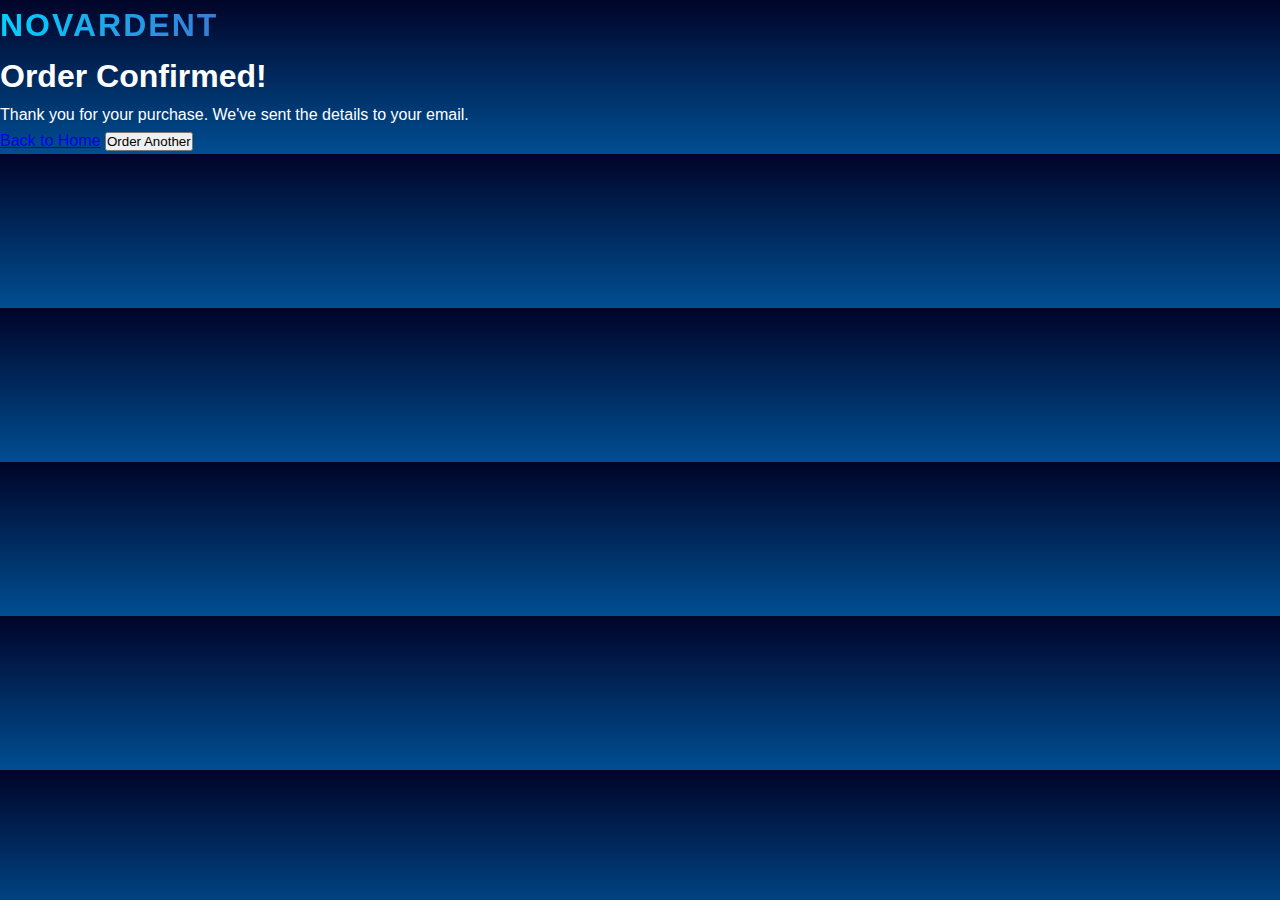
<file: order-success.html>
<!DOCTYPE html>
<html>
<head>
    <title>Order Confirmed! | Novardent</title>
    <link rel="stylesheet" href="style.css">
</head>
<body>
    <header>
        <nav class="navbar">
            <a href="#" class="logo">Novar<span>dent</span></a>
        </nav>
    </header>

    <main class="confirmation-page">
        <div class="confirmation-box">
            <i class="fas fa-check-circle"></i>
            <h1>Order Confirmed!</h1>
            <p>Thank you for your purchase. We've sent the details to your email.</p>
            <div class="confirmation-actions">
                <a href="/" class="btn">Back to Home</a>
                <button id="orderAgain" class="btn">Order Another</button>
            </div>
        </div>
    </main>

    <script>
        document.getElementById('orderAgain').addEventListener('click', () => {
            window.location.href = '/#product';
        });
    </script>
</body>
</html>
</file>
<file: style.css>
:root {
    --primary: #00d2ff;
    --secondary: #3a7bd5;
    --dark: #000428;
    --darker: #01021a;
    --light: #ffffff;
    --light-secondary: #cccccc;
    --bg-gradient: linear-gradient(to bottom, var(--dark), #004e92);
    --text-gradient: linear-gradient(90deg, var(--primary), var(--secondary));
    --modal-bg: linear-gradient(135deg, var(--dark), #004e92);
}

/* Base Styles with Modern Reset */
*, *::before, *::after {
    margin: 0;
    padding: 0;
    box-sizing: border-box;
}

html {
    scroll-behavior: smooth;
}

body {
    color: var(--light);
    overflow-x: hidden;
    background: var(--bg-gradient);
    font-family: 'Segoe UI', Tahoma, Geneva, Verdana, sans-serif;
    line-height: 1.6;
}

/* Space Background Effects */
.stars, .twinkling {
    position: fixed;
    top: 0;
    left: 0;
    right: 0;
    bottom: 0;
    width: 100%;
    height: 100%;
    display: block;
    z-index: -2;
}

.stars {
    background: #000 url('https://www.script-tutorials.com/demos/360/images/stars.png') repeat top center;
}

.twinkling {
    background: transparent url('https://www.script-tutorials.com/demos/360/images/twinkling.png') repeat top center;
    animation: twinkle 200s linear infinite;
    z-index: -1;
}

@keyframes twinkle {
    from { background-position: 0 0; }
    to { background-position: -10000px 5000px; }
}

/* Top Bar */
.top-bar {
    display: flex;
    justify-content: space-between;
    align-items: center;
    padding: 1.5rem 3rem;
    background-color: rgba(0, 0, 0, 0.7);
    backdrop-filter: blur(10px);
    border-bottom: 1px solid rgba(255, 255, 255, 0.1);
    position: sticky;
    top: 0;
    z-index: 100;
}

.logo {
    font-size: 2rem;
    font-weight: bold;
    letter-spacing: 2px;
    background: var(--text-gradient);
    -webkit-background-clip: text;
    background-clip: text;
    color: transparent;
    text-transform: uppercase;
}

nav ul {
    display: flex;
    list-style: none;
    gap: 2rem;
}

nav a {
    color: var(--light);
    text-decoration: none;
    font-size: 1.1rem;
    transition: color 0.3s;
    position: relative;
}

nav a:hover {
    color: var(--primary);
}

nav a::after {
    content: '';
    position: absolute;
    width: 0;
    height: 2px;
    bottom: -5px;
    left: 0;
    background-color: var(--primary);
    transition: width 0.3s;
}

nav a:hover::after {
    width: 100%;
}

.cart-count {
    background-color: var(--secondary);
    color: white;
    border-radius: 50%;
    padding: 0.2rem 0.5rem;
    font-size: 0.8rem;
    margin-left: 0.3rem;
}

/* Product Card */
.container {
    max-width: 1200px;
    margin: 3rem auto;
    padding: 0 2rem;
}

.product-card {
    display: flex;
    background: rgba(0, 0, 0, 0.5);
    backdrop-filter: blur(10px);
    border-radius: 15px;
    overflow: hidden;
    box-shadow: 0 10px 30px rgba(0, 0, 0, 0.5);
    transition: transform 0.3s;
}

.product-card:hover {
    transform: translateY(-10px);
}

.product-image {
    flex: 1;
    position: relative;
    min-height: 400px;
}

.product-image img {
    width: 100%;
    height: 100%;
    object-fit: cover;
}

.stars-overlay {
    position: absolute;
    top: 0;
    left: 0;
    width: 100%;
    height: 100%;
    background: url('https://www.script-tutorials.com/demos/360/images/stars.png') repeat top center;
    opacity: 0.3;
}

.product-info {
    flex: 1;
    padding: 2rem;
    display: flex;
    flex-direction: column;
    justify-content: center;
}

.product-info h2 {
    font-size: 2.5rem;
    margin-bottom: 1rem;
    color: var(--primary);
}

.product-description {
    font-size: 1.1rem;
    line-height: 1.6;
    margin-bottom: 1.5rem;
    color: var(--light-secondary);
}

.price {
    font-size: 2rem;
    font-weight: bold;
    margin-bottom: 2rem;
    color: var(--light);
}

.product-actions {
    display: flex;
    gap: 1rem;
}

.buy-now, .add-to-cart {
    padding: 0.8rem 1.5rem;
    border: none;
    border-radius: 5px;
    font-size: 1rem;
    font-weight: bold;
    cursor: pointer;
    transition: all 0.3s;
}

.buy-now {
    background: var(--text-gradient);
    color: white;
}

.add-to-cart {
    background: transparent;
    color: var(--primary);
    border: 2px solid var(--primary);
}

.buy-now:hover {
    transform: translateY(-3px);
    box-shadow: 0 5px 15px rgba(0, 210, 255, 0.4);
}

.add-to-cart:hover {
    background: rgba(0, 210, 255, 0.1);
    transform: translateY(-3px);
}

/* Modal Styles */
.modal {
    display: none;
    position: fixed;
    top: 0;
    left: 0;
    width: 100%;
    height: 100%;
    background-color: rgba(0, 0, 0, 0.8);
    z-index: 1000;
    justify-content: center;
    align-items: center;
}

.modal-content {
    background: var(--modal-bg);
    padding: 2rem;
    border-radius: 10px;
    width: 90%;
    max-width: 500px;
    position: relative;
    box-shadow: 0 5px 30px rgba(0, 0, 0, 0.5);
    border: 1px solid rgba(255, 255, 255, 0.1);
    animation: modalFadeIn 0.3s;
}

@keyframes modalFadeIn {
    from { opacity: 0; transform: translateY(-50px); }
    to { opacity: 1; transform: translateY(0); }
}

.close-btn {
    position: absolute;
    top: 1rem;
    right: 1.5rem;
    font-size: 1.5rem;
    cursor: pointer;
    color: var(--light-secondary);
    transition: color 0.3s;
}

.close-btn:hover {
    color: var(--primary);
}

.modal h2 {
    margin-bottom: 1.5rem;
    color: var(--primary);
}

.modal form {
    display: flex;
    flex-direction: column;
    gap: 1rem;
}

.modal input, .modal textarea {
    padding: 0.8rem;
    border-radius: 5px;
    border: 1px solid #444;
    background-color: rgba(255, 255, 255, 0.1);
    color: white;
    font-size: 1rem;
    width: 100%;
}

.modal textarea {
    resize: vertical;
    min-height: 100px;
}

.modal input::placeholder, .modal textarea::placeholder {
    color: #aaa;
}

.modal button[type="submit"] {
    padding: 0.8rem;
    background: var(--text-gradient);
    color: white;
    border: none;
    border-radius: 5px;
    font-size: 1rem;
    font-weight: bold;
    cursor: pointer;
    transition: transform 0.3s;
}

.modal button[type="submit"]:hover {
    transform: translateY(-3px);
}

/* Order Styles */
.order-details {
    margin-top: 1.5rem;
    padding: 1rem;
    background: rgba(0, 0, 0, 0.3);
    border-radius: 8px;
    border-left: 4px solid var(--primary);
}

.order-details h3 {
    color: var(--primary);
    margin-bottom: 0.5rem;
}

.order-item {
    display: flex;
    justify-content: space-between;
    margin-bottom: 0.5rem;
}

.order-item strong {
    color: var(--primary);
}

.empty-orders {
    text-align: center;
    padding: 2rem;
    color: var(--light-secondary);
}

.order-list {
    max-height: 400px;
    overflow-y: auto;
    padding-right: 1rem;
}

.product-summary {
    margin: 1.5rem 0;
    padding: 1rem;
    background: rgba(0, 0, 0, 0.2);
    border-radius: 8px;
}

/* Scrollbar styling */
.order-list::-webkit-scrollbar {
    width: 8px;
}

.order-list::-webkit-scrollbar-track {
    background: rgba(0, 0, 0, 0.1);
}

.order-list::-webkit-scrollbar-thumb {
    background: var(--primary);
    border-radius: 4px;
}

/* Button States */
.added-to-cart {
    background-color: var(--secondary) !important;
    border-color: var(--secondary) !important;
}

.processing {
    background: linear-gradient(90deg, var(--secondary), #2a5bb5) !important;
    cursor: progress !important;
}

/* Responsive Design */
@media (max-width: 768px) {
    .top-bar {
        flex-direction: column;
        padding: 1rem;
    }
    
    nav ul {
        margin-top: 1rem;
        gap: 1rem;
    }
    
    .product-card {
        flex-direction: column;
    }
    
    .product-image {
        min-height: 300px;
    }
}
</file>
